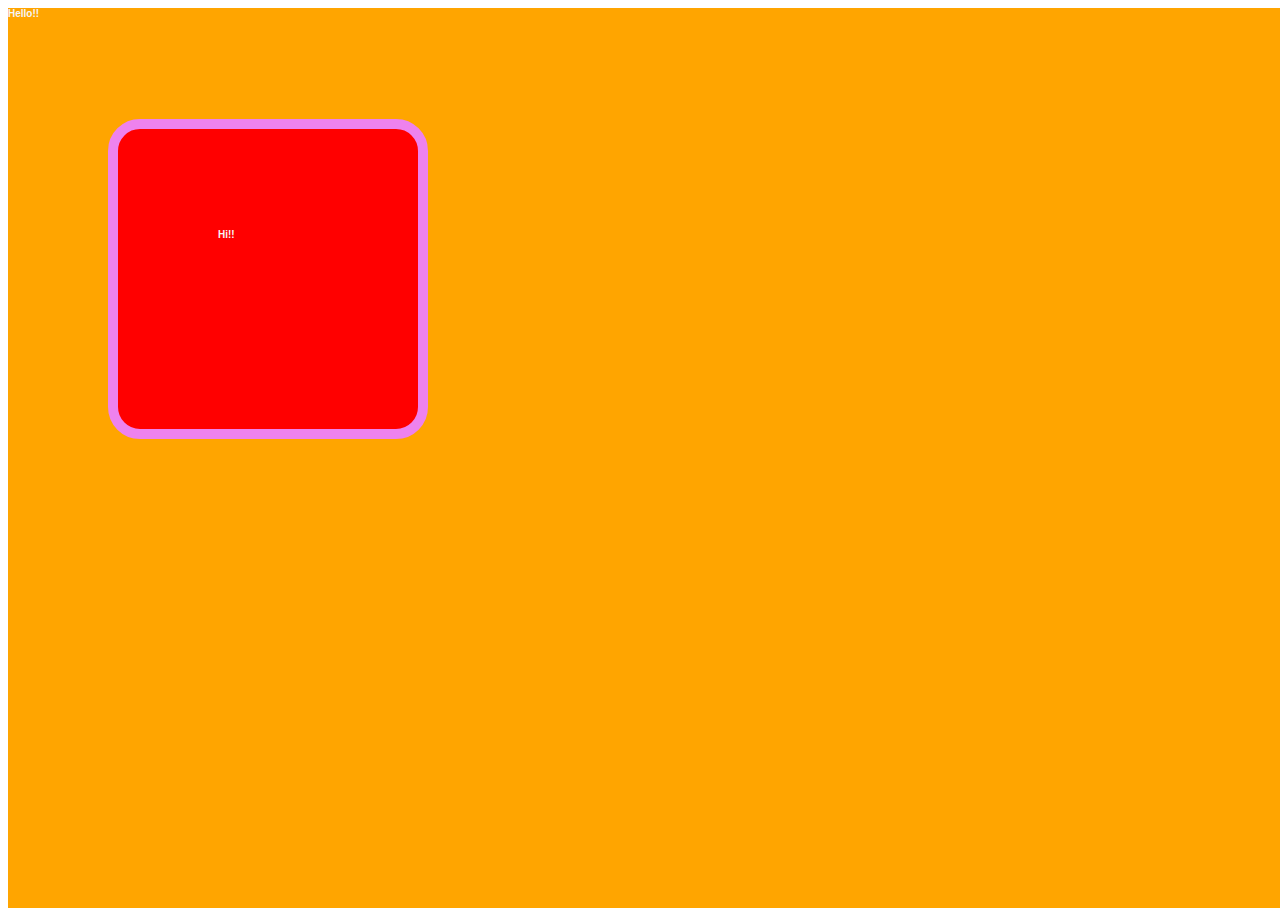
<file: index.html>
<!DOCTYPE html>
<html lang="en">
<head>
    <meta charset="UTF-8">
    <meta http-equiv="X-UA-Compatible" content="IE=edge">
    <meta name="viewport" content="width=device-width, initial-scale=1.0">
    <title>Selection</title>
    <link rel="stylesheet" href="CSS/style.css">
</head>
<body>
    <!-- <div class="div1">
        <h1 class="head1">Heading 1</h1>
    </div>
    <!-- <div class="div2">
        <h2 id="head2">Heading 2</h2>
    </div> -->
    <!-- <h2 id="head2">Heading 2</h2> --> 


    <div class="next-div">
        Hello!!
        <div class="comet">
            Hi!!
        </div>
    </div>
    
</body>
</html>
</file>
<file: CSS/style.css>
/* .head1{
    color:aqua;
    top:100px;
    left: 100px;
    position: relative;
}

#head2{
    color:aqua;
    top:500px;
    left: 500px;
    position: absolute;
} */

.next-div{
    background-color: orange;
    color: whitesmoke;
    font-size: 10px;
    font-family: Arial, Helvetica, sans-serif;
    font-weight: bold;
    height: 100vh;
    width: 100vw;
}

.comet{
    padding: 100px;
    margin: 100px;
    background-color: red;
    color: whitesmoke;
    position: relative;
    height: 100px;
    width: 100px;
    border: 10px solid violet; 
    border-radius: 10%;
}


}
}
</file>
